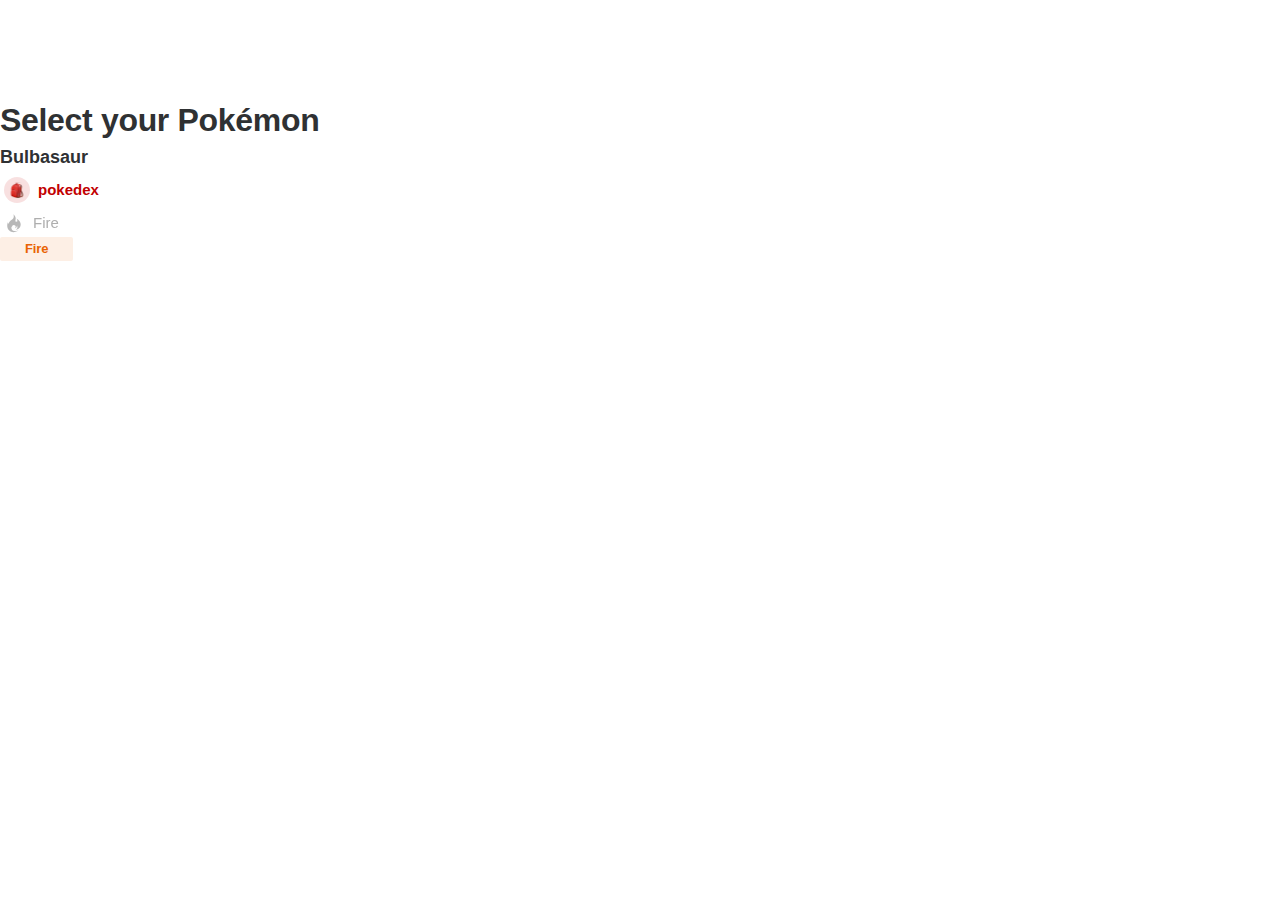
<file: components.html>
<!DOCTYPE html>
<html lang="en">
<head>
  <meta charset="UTF-8">
  <meta http-equiv="X-UA-Compatible" content="IE=edge">
  <meta name="viewport" content="width=device-width, initial-scale=1.0">
  <title>Componentes do projeto Pokemon</title>
  <link rel="stylesheet" href="./css/plugins.css">
  <link rel="stylesheet" href="./css/main.css">
</head>
<body>
  <h1>Who is that Pokémon?</h1>

  <h2>Select your Pokémon</h2>
  
  <h3>Bulbasaur</h3>

  <div class="tag blug-tag">
    <div class="icon">
      <img src="img/bag-red.svg" alt="">
    </div>
    <span>pokedex</span>
  </div>

  

  <button class="type-filter fire">
    <div class="icon">
      <img src="img/icon-types/fire.svg" alt="">
    </div>
    <span>Fire</span>
  </button>

 

  <span class="tag-type fire">Fire</span>







  <script src="js/plugins.js"></script>
  <script src="js/all.js"></script>
</body>
</html>
</file>
<file: css/main.css>
:root {
  --type-bug: #9BBA48;
  --type-dark: #595761;
  --type-dragon: #2C6AC1;
  --type-electric: #D4BC34;
  --type-fairy: #E296E1;
  --type-fighting: #C44D61;
  --type-ground: #CE8056;
  --type-ice: #71BAAC;
  --type-normal: #909090;
  --type-poison: #AC6ACA;
  --type-psychic: #EB8B85;
  --type-rock: #84BEB3;
  --type-ghost: #616EB7;
  --type-grass: #73B861;
  --type-steel: #6594A1;
  --type-water: #4F77BE;
  --type-fire: #E96303;
  --type-flying: #758CBD;
  --blue-primary: #3F5DB3;
}

* {
  margin: 0;
  padding: 0;
  -webkit-box-sizing: border-box;
  box-sizing: border-box;
  list-style: none;
  font-family: "Inter", sans-serif;
}

html {
  font-size: 62.5%;
}

button {
  cursor: pointer;
  border: 0;
  background-color: transparent;
}
button[disabled] {
  cursor: not-allowed;
}

img {
  display: block;
  max-width: 100%;
}

a {
  text-decoration: none;
  display: block;
}

ul {
  list-style: none;
}

.container {
  width: 100%;
  max-width: 124.6rem;
  margin: 0 auto;
  padding: 0px 1.5rem;
}

.tag {
  display: -webkit-box;
  display: -ms-flexbox;
  display: flex;
  -webkit-box-align: center;
  -ms-flex-align: center;
  align-items: center;
  background-color: #FFFFFF;
  border-radius: 244px;
  max-width: 12.1rem;
  padding: 6px 4px;
}
.tag.blue-tag .icon {
  background-color: rgba(63, 104, 186, 0.15);
}
.tag.blue-tag span {
  color: #3F67BA;
}
.tag .icon {
  width: 2.6rem;
  height: 2.6rem;
  background-color: rgba(194, 0, 0, 0.12);
  border-radius: 50%;
  display: -webkit-box;
  display: -ms-flexbox;
  display: flex;
  -webkit-box-align: center;
  -ms-flex-align: center;
  align-items: center;
  -webkit-box-pack: center;
  -ms-flex-pack: center;
  justify-content: center;
  margin-right: 8px;
}
.tag span {
  font-weight: 600;
  font-size: 1.5rem;
  line-height: 150%;
  color: #C20001;
}

.search {
  background-color: #FFFFFF;
  border-radius: 122px;
  width: 100%;
  max-width: 40.3rem;
  height: 5.6rem;
  display: -webkit-box;
  display: -ms-flexbox;
  display: flex;
  -webkit-box-align: center;
  -ms-flex-align: center;
  align-items: center;
  -webkit-box-pack: justify;
  -ms-flex-pack: justify;
  justify-content: space-between;
  padding-left: 2.5rem;
  padding-right: 0.7rem;
}
.search input[type=text] {
  border: 0;
  outline: none;
  width: 80%;
  font-size: 1.5rem;
  line-height: 150%;
  color: #A0AFBA;
}
.search input[type=text]::-webkit-input-placeholder {
  color: #A0AFBA;
}
.search input[type=text]::-moz-placeholder {
  color: #A0AFBA;
}
.search input[type=text]:-ms-input-placeholder {
  color: #A0AFBA;
}
.search input[type=text]::-ms-input-placeholder {
  color: #A0AFBA;
}
.search input[type=text]::placeholder {
  color: #A0AFBA;
}
.search button {
  width: 42px;
  height: 42px;
  background-color: rgba(158, 185, 225, 0.1);
  border-radius: 50%;
  border: 1px solid transparent;
  -webkit-transition: border-color 0.3s;
  transition: border-color 0.3s;
  display: -webkit-box;
  display: -ms-flexbox;
  display: flex;
  -webkit-box-align: center;
  -ms-flex-align: center;
  align-items: center;
  -webkit-box-pack: center;
  -ms-flex-pack: center;
  justify-content: center;
}
.search button:hover {
  border-color: #3E75C3;
}

.type-filter {
  display: -webkit-box;
  display: -ms-flexbox;
  display: flex;
  -webkit-box-align: center;
  -ms-flex-align: center;
  align-items: center;
  -webkit-filter: grayscale(100%);
  filter: grayscale(100%);
  opacity: 0.6;
  -webkit-transition: all 0.3s;
  transition: all 0.3s;
}
.type-filter:hover, .type-filter.active {
  -webkit-filter: grayscale(0%);
  filter: grayscale(0%);
  opacity: 1;
}
.type-filter .icon {
  width: 2.8rem;
  height: 2.8rem;
  display: -webkit-box;
  display: -ms-flexbox;
  display: flex;
  -webkit-box-align: center;
  -ms-flex-align: center;
  align-items: center;
  -webkit-box-pack: center;
  -ms-flex-pack: center;
  justify-content: center;
  margin-right: 0.5rem;
}
.type-filter span {
  font-weight: 500;
  font-size: 1.5rem;
  line-height: 150%;
}
.type-filter.all span {
  color: var(--blue-primary);
}
.type-filter.ghost span {
  color: var(--type-ghost);
}
.type-filter.bug span {
  color: var(--type-bug);
}
.type-filter.dark span {
  color: var(--type-dark);
}
.type-filter.dragon span {
  color: var(--type-dragon);
}
.type-filter.electric span {
  color: #EED967;
}
.type-filter.fairy span {
  color: var(--type-fairy);
}
.type-filter.fighting span {
  color: var(--type-fighting);
}
.type-filter.ground span {
  color: var(--type-ground);
}
.type-filter.ice span {
  color: var(--type-ice);
}
.type-filter.normal span {
  color: var(--type-normal);
}
.type-filter.poison span {
  color: var(--type-poison);
}
.type-filter.psychic span {
  color: var(--type-psychic);
}
.type-filter.rock span {
  color: var(--type-rock);
}
.type-filter.grass span {
  color: var(--type-grass);
}
.type-filter.steel span {
  color: var(--type-steel);
}
.type-filter.water span {
  color: var(--type-water);
}
.type-filter.fire span {
  color: var(--type-fire);
}
.type-filter.flying span {
  color: var(--type-flying);
}

.card-pokemon {
  position: relative;
  width: 100%;
  max-width: 28rem;
  height: 30.4rem;
  background-color: #ffffff;
  -webkit-box-shadow: 0px 10px 51px -5px rgba(183, 189, 193, 0.3);
  box-shadow: 0px 10px 51px -5px rgba(183, 189, 193, 0.3);
  border-radius: 12px;
  z-index: 1;
  -webkit-transition: all 0.3s;
  transition: all 0.3s;
}
.card-pokemon:hover {
  -webkit-transform: scale(1.02);
  transform: scale(1.02);
  -webkit-box-shadow: 0px 12px 40px -5px rgba(90, 96, 100, 0.3);
  box-shadow: 0px 12px 40px -5px rgba(90, 96, 100, 0.3);
}
.card-pokemon.grass .image:after {
  background-color: rgba(114, 184, 97, 0.2);
}
.card-pokemon.bug .image:after {
  background-color: rgba(156, 186, 72, 0.2);
}
.card-pokemon.dark .image:after {
  background-color: rgba(89, 87, 97, 0.2);
}
.card-pokemon.dragon .image:after {
  background-color: rgba(44, 106, 193, 0.2);
}
.card-pokemon.electric .image:after {
  background-color: rgba(238, 218, 103, 0.2);
}
.card-pokemon.fairy .image:after {
  background-color: rgba(226, 150, 225, 0.2);
}
.card-pokemon.fighting .image:after {
  background-color: rgba(196, 77, 97, 0.2);
}
.card-pokemon.ground .image:after {
  background-color: rgba(206, 128, 86, 0.2);
}
.card-pokemon.ice .image:after {
  background-color: rgba(139, 206, 193, 0.2);
}
.card-pokemon.normal .image:after {
  background-color: rgba(160, 162, 159, 0.2);
}
.card-pokemon.poison .image:after {
  background-color: rgba(172, 106, 202, 0.2);
}
.card-pokemon.psychic .image:after {
  background-color: rgba(235, 140, 133, 0.2);
}
.card-pokemon.rock .image:after {
  background-color: rgba(139, 206, 193, 0.2);
}
.card-pokemon.ghost .image:after {
  background-color: rgba(97, 110, 183, 0.2);
}
.card-pokemon.steel .image:after {
  background-color: rgba(101, 148, 161, 0.2);
}
.card-pokemon.water .image:after {
  background-color: rgba(136, 163, 212, 0.2);
}
.card-pokemon.fire .image:after {
  background-color: rgba(246, 109, 109, 0.2);
}
.card-pokemon.flying .image:after {
  background-color: rgba(166, 187, 232, 0.2);
}
.card-pokemon .image {
  position: relative;
  width: 200px;
  height: 200px;
  display: -webkit-box;
  display: -ms-flexbox;
  display: flex;
  -webkit-box-align: center;
  -ms-flex-align: center;
  align-items: center;
  -webkit-box-pack: center;
  -ms-flex-pack: center;
  justify-content: center;
  margin: 0 auto;
  margin-bottom: 1.4rem;
}
.card-pokemon .image .thumb-img {
  max-width: 14.2rem;
}
.card-pokemon .image:after {
  content: "";
  width: 16.5rem;
  height: 16.5rem;
  position: absolute;
  z-index: -1;
  border-radius: 50%;
}
.card-pokemon .info {
  width: 100%;
  display: -webkit-box;
  display: -ms-flexbox;
  display: flex;
  -webkit-box-align: end;
  -ms-flex-align: end;
  align-items: flex-end;
  -webkit-box-pack: justify;
  -ms-flex-pack: justify;
  justify-content: space-between;
  padding: 0 2.8rem;
}
.card-pokemon .info .text span {
  text-align: left;
  display: block;
  font-weight: 500;
  font-size: 1.3rem;
  line-height: 150%;
  color: #7A7D80;
  margin-bottom: 6px;
}
.card-pokemon .info .icon {
  margin-bottom: 1rem;
}
@media (max-width: 1200px) {
  .card-pokemon {
    max-width: 100%;
  }
}

.tag-type {
  display: inline-block;
  padding: 0 2.5rem;
  line-height: 2.4rem;
  border-radius: 2px;
  font-weight: 600;
  font-size: 1.3rem;
  letter-spacing: -0.01em;
  font-family: "Montserrat", sans-serif;
}
.tag-type.bug {
  color: var(--type-bug);
  background-color: rgba(156, 186, 72, 0.1);
}
.tag-type.dark {
  color: var(--type-dark);
  background-color: rgba(89, 87, 97, 0.1);
}
.tag-type.dragon {
  color: var(--type-dragon);
  background-color: rgba(44, 106, 193, 0.1);
}
.tag-type.electric {
  color: var(--type-electric);
  background-color: rgba(212, 188, 52, 0.1);
}
.tag-type.fairy {
  color: var(--type-fairy);
  background-color: rgba(226, 150, 225, 0.1);
}
.tag-type.fighting {
  color: var(--type-fighting);
  background-color: rgba(196, 77, 97, 0.1);
}
.tag-type.ground {
  color: var(--type-ground);
  background-color: rgba(206, 128, 86, 0.1);
}
.tag-type.ice {
  color: var(--type-ice);
  background-color: rgba(113, 186, 171, 0.1);
}
.tag-type.normal {
  color: var(--type-normal);
  background-color: rgba(144, 144, 144, 0.1);
}
.tag-type.poison {
  color: var(--type-poison);
  background-color: rgba(172, 106, 202, 0.1);
}
.tag-type.psychic {
  color: var(--type-psychic);
  background-color: rgba(235, 140, 133, 0.1);
}
.tag-type.rock {
  color: var(--type-rock);
  background-color: rgba(132, 190, 179, 0.1);
}
.tag-type.ghost {
  color: var(--type-ghost);
  background-color: rgba(97, 110, 183, 0.1);
}
.tag-type.grass {
  color: var(--type-grass);
  background-color: rgba(114, 184, 97, 0.1);
}
.tag-type.steel {
  color: var(--type-steel);
  background-color: rgba(101, 148, 161, 0.1);
}
.tag-type.water {
  color: var(--type-water);
  background-color: rgba(79, 120, 190, 0.1);
}
.tag-type.fire {
  color: var(--type-fire);
  background-color: rgba(233, 99, 3, 0.1);
}
.tag-type.flying {
  color: var(--type-flying);
  background-color: rgba(117, 140, 189, 0.1);
}

.btn-load-more {
  background-color: rgba(63, 93, 179, 0.1);
  border-radius: 6px;
  padding: 1.4rem 2rem;
  font-family: "Montserrat", sans-serif;
  font-weight: 600;
  font-size: 1.4rem;
  letter-spacing: -0.01em;
  color: var(--blue-primary);
  -webkit-transition: all 0.3s;
  transition: all 0.3s;
}
.btn-load-more:hover {
  background-color: var(--blue-primary);
  color: #ffffff;
}

.modal {
  position: fixed;
  top: 0;
  left: 0;
  width: 100%;
  height: 100%;
  display: -webkit-box;
  display: -ms-flexbox;
  display: flex;
  -webkit-box-align: center;
  -ms-flex-align: center;
  align-items: center;
  -webkit-box-pack: center;
  -ms-flex-pack: center;
  justify-content: center;
  z-index: 2022;
  opacity: 0;
  pointer-events: none;
  -webkit-transition: all 0.3s;
  transition: all 0.3s;
}
.modal[type-pokemon-modal=fire] .box .left-container {
  background-image: url("../img/bg-types/fire.svg");
}
.modal[type-pokemon-modal=water] .box .left-container {
  background-image: url("../img/bg-types/water.svg");
}
.modal[type-pokemon-modal=grass] .box .left-container {
  background-image: url("../img/bg-types/grass.svg");
}
.modal[type-pokemon-modal=poison] .box .left-container {
  background-image: url("../img/bg-types/poison.svg");
}
.modal[type-pokemon-modal=bug] .box .left-container {
  background-image: url("../img/bg-types/bug.svg");
}
.modal[type-pokemon-modal=dark] .box .left-container {
  background-image: url("../img/bg-types/dark.svg");
}
.modal[type-pokemon-modal=dragon] .box .left-container {
  background-image: url("../img/bg-types/dragon.svg");
}
.modal[type-pokemon-modal=electric] .box .left-container {
  background-image: url("../img/bg-types/electric.svg");
}
.modal[type-pokemon-modal=fairy] .box .left-container {
  background-image: url("../img/bg-types/fairy.svg");
}
.modal[type-pokemon-modal=fighting] .box .left-container {
  background-image: url("../img/bg-types/fighting.svg");
}
.modal[type-pokemon-modal=ground] .box .left-container {
  background-image: url("../img/bg-types/ground.svg");
}
.modal[type-pokemon-modal=ice] .box .left-container {
  background-image: url("../img/bg-types/ice.svg");
}
.modal[type-pokemon-modal=normal] .box .left-container {
  background-image: url("../img/bg-types/normal.svg");
}
.modal[type-pokemon-modal=psychic] .box .left-container {
  background-image: url("../img/bg-types/psychic.svg");
}
.modal[type-pokemon-modal=rock] .box .left-container {
  background-image: url("../img/bg-types/rock.svg");
}
.modal[type-pokemon-modal=ghost] .box .left-container {
  background-image: url("../img/bg-types/ghost.svg");
}
.modal[type-pokemon-modal=steel] .box .left-container {
  background-image: url("../img/bg-types/steel.svg");
}
.modal[type-pokemon-modal=flying] .box .left-container {
  background-image: url("../img/bg-types/flying.svg");
}
.modal .overlay {
  position: fixed;
  top: 0;
  left: 0;
  width: 100%;
  height: 100%;
  z-index: 0;
  background-color: rgba(0, 0, 0, 0.5);
}
.modal .box {
  position: relative;
  width: 100%;
  max-width: 71rem;
  height: 50.8rem;
  background-color: #ffffff;
  z-index: 1;
  -webkit-box-shadow: 0px 10px 40px rgba(13, 12, 71, 0.05);
  box-shadow: 0px 10px 40px rgba(13, 12, 71, 0.05);
  border-radius: 16px;
  display: -webkit-box;
  display: -ms-flexbox;
  display: flex;
  -webkit-transform: translateY(4rem);
  transform: translateY(4rem);
  -webkit-transition: -webkit-transform 0.3s ease-in;
  transition: -webkit-transform 0.3s ease-in;
  transition: transform 0.3s ease-in;
  transition: transform 0.3s ease-in, -webkit-transform 0.3s ease-in;
}
.modal .box .close {
  position: absolute;
  top: -4.4rem;
  right: 0;
  width: 3.6rem;
  height: 3.6rem;
  background: #FFFFFF;
  border-radius: 8px;
  display: -webkit-box;
  display: -ms-flexbox;
  display: flex;
  -webkit-box-align: center;
  -ms-flex-align: center;
  align-items: center;
  -webkit-box-pack: center;
  -ms-flex-pack: center;
  justify-content: center;
}
.modal .box .left-container {
  position: relative;
  width: 100%;
  height: 100%;
  max-width: 19.1rem;
  background-repeat: no-repeat;
  background-position: center center;
}
.modal .box .left-container .icon {
  position: absolute;
  top: 2rem;
  right: 2rem;
  width: 3.4rem;
  height: 3.4rem;
  background-color: #FFFFFF;
  border-radius: 50%;
  display: -webkit-box;
  display: -ms-flexbox;
  display: flex;
  -webkit-box-align: center;
  -ms-flex-align: center;
  align-items: center;
  -webkit-box-pack: center;
  -ms-flex-pack: center;
  justify-content: center;
}
.modal .box .left-container .image {
  position: absolute;
  left: 1.4rem;
  bottom: 13.1rem;
  width: 20.2rem;
}
.modal .box .left-container .image img {
  width: 100%;
}
.modal .box .right-container {
  padding: 35px 7.2rem 2.9rem 7.4rem;
  width: 100%;
}
.modal .box .right-container .name {
  display: -webkit-box;
  display: -ms-flexbox;
  display: flex;
  -webkit-box-align: end;
  -ms-flex-align: end;
  align-items: flex-end;
  margin-bottom: 1rem;
}
.modal .box .right-container .name h2 {
  font-family: "Montserrat", sans-serif;
  font-weight: bold;
  font-size: 2.8rem;
  line-height: 3.4rem;
  letter-spacing: -0.01em;
  color: #2F3133;
}
.modal .box .right-container .name span {
  font-family: "Montserrat", sans-serif;
  font-size: 1.6rem;
  line-height: 2rem;
  letter-spacing: -0.01em;
  color: #7A7D80;
  position: relative;
  top: -3px;
  margin-left: 8px;
}
.modal .box .right-container .type {
  display: -webkit-box;
  display: -ms-flexbox;
  display: flex;
  -webkit-box-align: center;
  -ms-flex-align: center;
  align-items: center;
  -ms-flex-wrap: wrap;
  flex-wrap: wrap;
  width: 100%;
  margin-bottom: 3.2rem;
}
.modal .box .right-container .type li:not(:first-child) {
  margin-left: 1rem;
}
.modal .box .right-container .info {
  display: -webkit-box;
  display: -ms-flexbox;
  display: flex;
  -webkit-box-align: start;
  -ms-flex-align: start;
  align-items: flex-start;
  margin-bottom: 1.5rem;
}
.modal .box .right-container .info li:not(:first-child) {
  margin-left: 4.8rem;
}
.modal .box .right-container .info li span {
  display: block;
  font-size: 1.3rem;
  line-height: 1.6rem;
  letter-spacing: -0.01em;
  color: #7A7D80;
  margin-bottom: 0.4rem;
}
.modal .box .right-container .info li strong {
  font-weight: 600;
  font-size: 1.4rem;
  line-height: 1.7rem;
  letter-spacing: -0.01em;
  color: #2F3133;
}
.modal .box .right-container .weak {
  margin-bottom: 1rem;
}
.modal .box .right-container .weak h4 {
  font-weight: 600;
  font-size: 1.3rem;
  line-height: 1.6rem;
  letter-spacing: -0.01em;
  color: #4D5053;
  margin-bottom: 1.6rem;
}
.modal .box .right-container .weak ul {
  display: -webkit-box;
  display: -ms-flexbox;
  display: flex;
  -webkit-box-align: center;
  -ms-flex-align: center;
  align-items: center;
  width: 100%;
  -ms-flex-wrap: wrap;
  flex-wrap: wrap;
}
.modal .box .right-container .weak ul li {
  margin-bottom: 1rem;
}
.modal .box .right-container .weak ul li:not(:last-child) {
  margin-right: 1rem;
}
.modal .box .right-container .stats h5 {
  font-weight: 600;
  font-size: 1.3rem;
  line-height: 1.6rem;
  letter-spacing: -0.01em;
  color: #4D5053;
  margin-bottom: 1.6rem;
}
.modal .box .right-container .stats .all .item {
  display: -webkit-box;
  display: -ms-flexbox;
  display: flex;
  -webkit-box-align: center;
  -ms-flex-align: center;
  align-items: center;
  -webkit-box-pack: justify;
  -ms-flex-pack: justify;
  justify-content: space-between;
}
.modal .box .right-container .stats .all .item:not(:last-child) {
  margin-bottom: 1.3rem;
}
.modal .box .right-container .stats .all .item span {
  display: block;
  font-size: 1.2rem;
  line-height: 1.5rem;
  color: #7A7D80;
  width: 6.8rem;
}
.modal .box .right-container .stats .all .item .bar-status {
  position: relative;
  width: 100%;
  max-width: 28.3rem;
  height: 3px;
  background-color: #EFF3F6;
}
.modal .box .right-container .stats .all .item .bar-status .bar {
  position: absolute;
  top: 0;
  left: 0;
  width: 56%;
  height: 100%;
  z-index: 0;
  background-color: #C20001;
}
.modal .box .right-container .stats .all .item .bar-status .separator {
  position: absolute;
  top: 0;
  left: 0;
  display: -webkit-box;
  display: -ms-flexbox;
  display: flex;
  -webkit-box-align: center;
  -ms-flex-align: center;
  align-items: center;
  -webkit-box-pack: center;
  -ms-flex-pack: center;
  justify-content: center;
  width: 100%;
}
.modal .box .right-container .stats .all .item .bar-status .separator li {
  width: 4px;
  height: 3px;
  background-color: #ffffff;
}
.modal .box .right-container .stats .all .item .bar-status .separator li:not(:first-child) {
  margin-left: 5.4rem;
}
@media (max-width: 560px) {
  .modal {
    -webkit-box-align: end;
    -ms-flex-align: end;
    align-items: flex-end;
  }
  .modal .box {
    -webkit-box-orient: vertical;
    -webkit-box-direction: normal;
    -ms-flex-direction: column;
    flex-direction: column;
    width: 100%;
    height: 90%;
  }
  .modal .box .close {
    top: -50px;
    border-radius: 8px 8px 0 0;
    width: 5rem;
    height: 5rem;
  }
  .modal .box .close img {
    width: 25px;
  }
  .modal .box .left-container {
    max-width: 100%;
    height: 12.5rem;
    background-size: cover;
  }
  .modal .box .left-container .image {
    left: 50%;
    bottom: -2.5rem;
    width: 12rem;
    margin-left: -6rem;
  }
  .modal .box .left-container .image img {
    width: 100%;
    height: 100%;
    -o-object-fit: cover;
    object-fit: cover;
  }
  .modal .box .right-container {
    padding: 4rem 2.4rem;
  }
  .modal .box .right-container .name {
    -webkit-box-pack: center;
    -ms-flex-pack: center;
    justify-content: center;
  }
  .modal .box .right-container .type {
    -webkit-box-pack: center;
    -ms-flex-pack: center;
    justify-content: center;
  }
  .modal .box .right-container .info {
    -webkit-box-pack: center;
    -ms-flex-pack: center;
    justify-content: center;
  }
  .modal .box .right-container .weak h4 {
    text-align: center;
  }
  .modal .box .right-container .weak ul {
    display: grid;
    grid-template-columns: 1fr 1fr 1fr;
    grid-gap: 1rem;
  }
  .modal .box .right-container .weak ul li:not(:first-child) {
    margin: 0;
  }
  .modal .box .right-container .weak ul li .tag-type {
    width: 100%;
    text-align: center;
  }
  .modal .box .right-container .stats .all .item .bar-status {
    max-width: 75%;
  }
  .modal .box .right-container .stats .all .item .bar-status .separator li:not(:first-child) {
    margin-left: 19%;
  }
}

.open-modal .modal {
  opacity: 1;
  pointer-events: all;
}
.open-modal .modal .box {
  -webkit-transform: translateY(0);
  transform: translateY(0);
}

h1, h2, h3 {
  font-family: "Montserrat", sans-serif;
  line-height: 150%;
}

h1, h2 {
  letter-spacing: -0.01em;
  font-weight: bold;
}

h2, h3 {
  color: #2F3133;
}

h1 {
  font-size: 6.4rem;
  color: #FFFFFF;
}

h2 {
  font-size: 3.2rem;
}

h3 {
  font-weight: 600;
  font-size: 1.8rem;
}

header {
  position: absolute;
  top: 0;
  left: 0;
  width: 100%;
  height: 11.2rem;
  display: -webkit-box;
  display: -ms-flexbox;
  display: flex;
  -webkit-box-align: center;
  -ms-flex-align: center;
  align-items: center;
  z-index: 2022;
}
header .container {
  display: -webkit-box;
  display: -ms-flexbox;
  display: flex;
  -webkit-box-align: center;
  -ms-flex-align: center;
  align-items: center;
  -webkit-box-pack: justify;
  -ms-flex-pack: justify;
  justify-content: space-between;
}
header p {
  font-size: 1.3rem;
  line-height: 1.6rem;
  color: #FFFFFF;
}
@media (max-width: 560px) {
  header {
    height: 8.2rem;
  }
  header img {
    max-width: 12.9rem;
  }
}

footer {
  width: 100%;
  background-color: var(--blue-primary);
  padding-top: 6.7rem;
  padding-bottom: 6.5rem;
}
footer .container {
  display: -webkit-box;
  display: -ms-flexbox;
  display: flex;
  -webkit-box-align: center;
  -ms-flex-align: center;
  align-items: center;
  -webkit-box-pack: justify;
  -ms-flex-pack: justify;
  justify-content: space-between;
}
footer .text h3 {
  color: #ffffff;
}
footer .text p {
  font-weight: 500;
  font-size: 1.4rem;
  line-height: 180%;
  color: rgba(255, 255, 255, 0.8);
}
@media (max-width: 560px) {
  footer {
    padding: 4rem 0;
  }
  footer .container {
    -webkit-box-orient: vertical;
    -webkit-box-direction: normal;
    -ms-flex-direction: column;
    flex-direction: column;
  }
  footer .text {
    margin-bottom: 4.8rem;
  }
  footer .text h3 {
    text-align: center;
  }
  footer .text p {
    text-align: center;
  }
}

.s-area-slide-hero {
  position: relative;
  width: 100%;
  height: 99.4rem;
}
.s-area-slide-hero .slide-hero {
  width: 100%;
  height: 100%;
  overflow: hidden;
}
.s-area-slide-hero .slide-hero .swiper-slide.blue .main-area {
  background-image: url("../img/bg-blue.svg");
}
.s-area-slide-hero .slide-hero .swiper-slide.blue .main-area .text .image .pokeball {
  position: relative;
  top: -6.5rem;
  left: 1.3rem;
}
.s-area-slide-hero .slide-hero .swiper-slide.blue .main-area .area-explore .txt .icon {
  background-color: rgba(175, 192, 227, 0.3);
}
.s-area-slide-hero .slide-hero .swiper-slide:after {
  content: "";
  width: 100%;
  height: 28.8rem;
  position: absolute;
  bottom: 0;
  left: 0;
  background-color: #EFF3F6;
  z-index: 0;
  pointer-events: none;
}
.s-area-slide-hero .slide-hero .swiper-slide .main-area {
  position: relative;
  background: url("../img/bg-red.svg") no-repeat center center;
  width: 100%;
  height: 70.6rem;
  background-size: cover;
  padding-top: 13.3rem;
}
.s-area-slide-hero .slide-hero .swiper-slide .main-area .container {
  position: relative;
  height: 100%;
}
.s-area-slide-hero .slide-hero .swiper-slide .main-area .text .tag {
  margin: 0 auto;
}
.s-area-slide-hero .slide-hero .swiper-slide .main-area .text h1 {
  text-align: center;
  margin-top: 2.9rem;
  margin-bottom: 8px;
}
.s-area-slide-hero .slide-hero .swiper-slide .main-area .text p {
  text-align: center;
  font-weight: 500;
  font-size: 1.8rem;
  line-height: 150%;
  color: #FFFFFF;
}
.s-area-slide-hero .slide-hero .swiper-slide .main-area .text .image {
  position: relative;
  z-index: 1;
  margin-top: 20rem;
  width: 100%;
  max-width: 79.8rem;
  margin: 0 auto;
  margin-top: 12.2rem;
}
.s-area-slide-hero .slide-hero .swiper-slide .main-area .text .image .lights {
  position: absolute;
  top: -4.9rem;
  left: 50%;
  margin-left: -8.5rem;
}
.s-area-slide-hero .slide-hero .swiper-slide .main-area .area-explore {
  position: absolute;
  bottom: 8rem;
  left: 0;
  width: 100%;
  z-index: 10;
  display: -webkit-box;
  display: -ms-flexbox;
  display: flex;
  -webkit-box-align: end;
  -ms-flex-align: end;
  align-items: flex-end;
  -webkit-box-pack: justify;
  -ms-flex-pack: justify;
  justify-content: space-between;
}
.s-area-slide-hero .slide-hero .swiper-slide .main-area .area-explore .txt {
  position: relative;
  top: -3.9rem;
  left: -2.4rem;
  display: -webkit-box;
  display: -ms-flexbox;
  display: flex;
  -webkit-box-align: center;
  -ms-flex-align: center;
  align-items: center;
  -webkit-transform: rotate(-90deg);
  transform: rotate(-90deg);
}
.s-area-slide-hero .slide-hero .swiper-slide .main-area .area-explore .txt .icon {
  width: 40px;
  height: 40px;
  background-color: #C90C0C;
  border-radius: 50%;
  display: -webkit-box;
  display: -ms-flexbox;
  display: flex;
  -webkit-box-align: center;
  -ms-flex-align: center;
  align-items: center;
  -webkit-box-pack: center;
  -ms-flex-pack: center;
  justify-content: center;
  -webkit-transform: rotate(90deg);
  transform: rotate(90deg);
}
.s-area-slide-hero .slide-hero .swiper-slide .main-area .area-explore .txt span {
  font-weight: 500;
  font-size: 1.3rem;
  line-height: 150%;
  color: #FFFFFF;
  margin-left: 3rem;
}
.s-area-slide-hero .slide-hero .swiper-slide .main-area .area-explore .swiper-pagination {
  position: relative;
}
.s-area-slide-hero .slide-hero .swiper-slide .main-area .area-explore .swiper-pagination .swiper-pagination-bullet {
  width: 7px;
  height: 7px;
  background-color: #ffffff;
}
.s-area-slide-hero .slide-hero .swiper-slide .main-area .area-explore .swiper-pagination .swiper-pagination-bullet:not(:first-child) {
  margin-left: 8px;
}
@media (max-width: 768px) {
  .s-area-slide-hero {
    height: 95.4rem;
  }
  .s-area-slide-hero .slide-hero .swiper-slide.blue .main-area .text h1 {
    max-width: 38.5rem;
    margin: 0 auto;
    margin-top: 2.9rem;
    margin-bottom: 8px;
  }
  .s-area-slide-hero .slide-hero .swiper-slide:after {
    height: 25rem;
  }
  .s-area-slide-hero .slide-hero .swiper-slide .main-area .area-explore {
    display: none;
  }
  .s-area-slide-hero .slide-hero .swiper-slide .main-area .text .image {
    margin-top: 8.2rem;
  }
}
@media (max-width: 560px) {
  .s-area-slide-hero {
    overflow: hidden;
    height: 104.5rem;
  }
  .s-area-slide-hero .slide-hero .swiper-slide.blue .main-area .text h1 {
    max-width: 25.4rem;
  }
  .s-area-slide-hero .slide-hero .swiper-slide .main-area {
    padding-top: 12rem;
  }
  .s-area-slide-hero .slide-hero .swiper-slide .main-area h1 {
    font-size: 4.8rem;
    line-height: 5.9rem;
  }
  .s-area-slide-hero .slide-hero .swiper-slide .main-area .image {
    display: -webkit-box;
    display: -ms-flexbox;
    display: flex;
    -webkit-box-align: center;
    -ms-flex-align: center;
    align-items: center;
    -webkit-box-pack: center;
    -ms-flex-pack: center;
    justify-content: center;
  }
  .s-area-slide-hero .slide-hero .swiper-slide .main-area .image img {
    max-width: 72rem;
  }
  .s-area-slide-hero .slide-hero .swiper-slide:after {
    height: 34rem;
  }
}

.s-all-info-pokemons {
  position: relative;
  padding-top: 11.9rem;
  margin-top: -28.8rem;
  z-index: 2;
}
.s-all-info-pokemons .top {
  display: -webkit-box;
  display: -ms-flexbox;
  display: flex;
  -webkit-box-align: start;
  -ms-flex-align: start;
  align-items: flex-start;
  -webkit-box-pack: justify;
  -ms-flex-pack: justify;
  justify-content: space-between;
  height: 16.8rem;
}
.s-all-info-pokemons .top h2 {
  max-width: 26.5rem;
}
.s-all-info-pokemons .top .search {
  margin-top: 2.2rem;
}
.s-all-info-pokemons .area-all {
  display: -webkit-box;
  display: -ms-flexbox;
  display: flex;
}
.s-all-info-pokemons .area-all .left-container {
  width: 100%;
  max-width: 32.9rem;
  border-right: 1px solid #EFF3F6;
  padding-top: 7.1rem;
  padding-bottom: 7.5rem;
}
.s-all-info-pokemons .area-all .left-container ul li:not(:last-child) {
  margin-bottom: 4rem;
}
.s-all-info-pokemons .area-all .right-container {
  width: 100%;
  padding-top: 7.1rem;
  padding-left: 7.5rem;
  padding-bottom: 7.5rem;
}
.s-all-info-pokemons .area-all .right-container .top-container {
  margin-bottom: 6.3rem;
}
.s-all-info-pokemons .area-all .right-container .top-container > div {
  display: -webkit-box;
  display: -ms-flexbox;
  display: flex;
  -webkit-box-align: center;
  -ms-flex-align: center;
  align-items: center;
}
.s-all-info-pokemons .area-all .right-container .top-container > div span {
  font-family: "Montserrat", sans-serif;
  font-weight: 600;
  font-size: 1.8rem;
  line-height: 150%;
  color: #4D5053;
  margin-left: 6px;
}
.s-all-info-pokemons .area-all .right-container .select-custom {
  display: none;
  position: relative;
  margin-bottom: 5.5rem;
}
.s-all-info-pokemons .area-all .right-container .select-custom.active .item-selected {
  border-radius: 1rem 1rem 0 0;
}
.s-all-info-pokemons .area-all .right-container .select-custom.active .dropdown-select {
  opacity: 1;
  pointer-events: all;
}
.s-all-info-pokemons .area-all .right-container .select-custom .item-selected {
  cursor: pointer;
  width: 100%;
  height: 5.6rem;
  border: 1px solid #A0AFBA;
  background: url("../img/arrow-down-select.svg") no-repeat right 2.4rem center;
  padding: 0 2rem;
  border-radius: 1rem;
  display: -webkit-box;
  display: -ms-flexbox;
  display: flex;
  -webkit-box-align: center;
  -ms-flex-align: center;
  align-items: center;
  -webkit-transition: all 0.3s;
  transition: all 0.3s;
}
.s-all-info-pokemons .area-all .right-container .select-custom .item-selected span {
  color: #7A7D80;
  opacity: 0.6;
  font-size: 1.4rem;
  margin-right: 4px;
}
.s-all-info-pokemons .area-all .right-container .select-custom .item-selected strong {
  font-size: 1.4rem;
  color: #7A7D80;
  font-weight: 600;
}
.s-all-info-pokemons .area-all .right-container .select-custom .dropdown-select {
  position: absolute;
  top: 5.6rem;
  width: 100%;
  height: 22.3rem;
  border: 1px solid #A0AFBA;
  background-color: #FFFFFF;
  border-top: 0;
  padding: 2.1rem;
  z-index: 2;
  overflow-y: auto;
  opacity: 0;
  pointer-events: none;
  -webkit-transition: all 0.3s;
  transition: all 0.3s;
}
.s-all-info-pokemons .area-all .right-container .select-custom .dropdown-select::-webkit-scrollbar-track {
  background-color: transparent;
}
.s-all-info-pokemons .area-all .right-container .select-custom .dropdown-select::-webkit-scrollbar {
  width: 5px;
  background-color: transparent;
}
.s-all-info-pokemons .area-all .right-container .select-custom .dropdown-select::-webkit-scrollbar-thumb {
  background-color: #3d75c2;
  border-radius: 5px;
}
.s-all-info-pokemons .area-all .right-container .select-custom .dropdown-select li:first-child button {
  padding-top: 0;
}
.s-all-info-pokemons .area-all .right-container .select-custom .dropdown-select li button {
  padding: 1.2rem 0;
}
.s-all-info-pokemons .area-all .right-container .all {
  display: grid;
  grid-template-columns: 1fr 1fr 1fr;
  grid-gap: 3.2rem;
  margin-bottom: 6.8rem;
}
.s-all-info-pokemons .area-all .right-container .btn-load-more {
  display: table;
  margin: 0 auto;
}
@media (max-width: 1200px) {
  .s-all-info-pokemons .top .search {
    max-width: 32.3rem;
  }
  .s-all-info-pokemons .area-all .left-container {
    max-width: 15.9rem;
    padding-top: 4rem;
  }
  .s-all-info-pokemons .area-all .right-container {
    padding-top: 4rem;
    padding-left: 2.5rem;
    padding-bottom: 4rem;
  }
  .s-all-info-pokemons .area-all .right-container .top-container {
    margin-bottom: 4rem;
  }
  .s-all-info-pokemons .area-all .right-container .all {
    grid-gap: 2rem;
  }
}
@media (max-width: 768px) {
  .s-all-info-pokemons {
    margin-top: -25.8rem;
  }
  .s-all-info-pokemons .top {
    margin-bottom: 4rem;
  }
  .s-all-info-pokemons .area-all .left-container {
    display: none;
  }
  .s-all-info-pokemons .area-all .right-container {
    padding-left: 0px;
  }
}
@media (max-width: 560px) {
  .s-all-info-pokemons {
    margin-top: -34rem;
    padding-top: 12rem;
    padding-bottom: 4rem;
  }
  .s-all-info-pokemons .top {
    display: block;
    margin-bottom: 4.7rem;
  }
  .s-all-info-pokemons .top h2 {
    max-width: 100%;
    text-align: center;
    margin: 0 auto;
  }
  .s-all-info-pokemons .top .search {
    margin: 0 auto;
    margin-top: 2.5rem;
  }
  .s-all-info-pokemons .area-all .right-container .select-custom {
    display: block;
  }
  .s-all-info-pokemons .area-all .right-container .all {
    grid-template-columns: 1fr;
    grid-gap: 1.6rem;
    max-width: 86%;
    margin: 0 auto;
    margin-bottom: 4.8rem;
  }
}
#felipePagnan{
  font-style: none;
  color: white;
}
</file>
